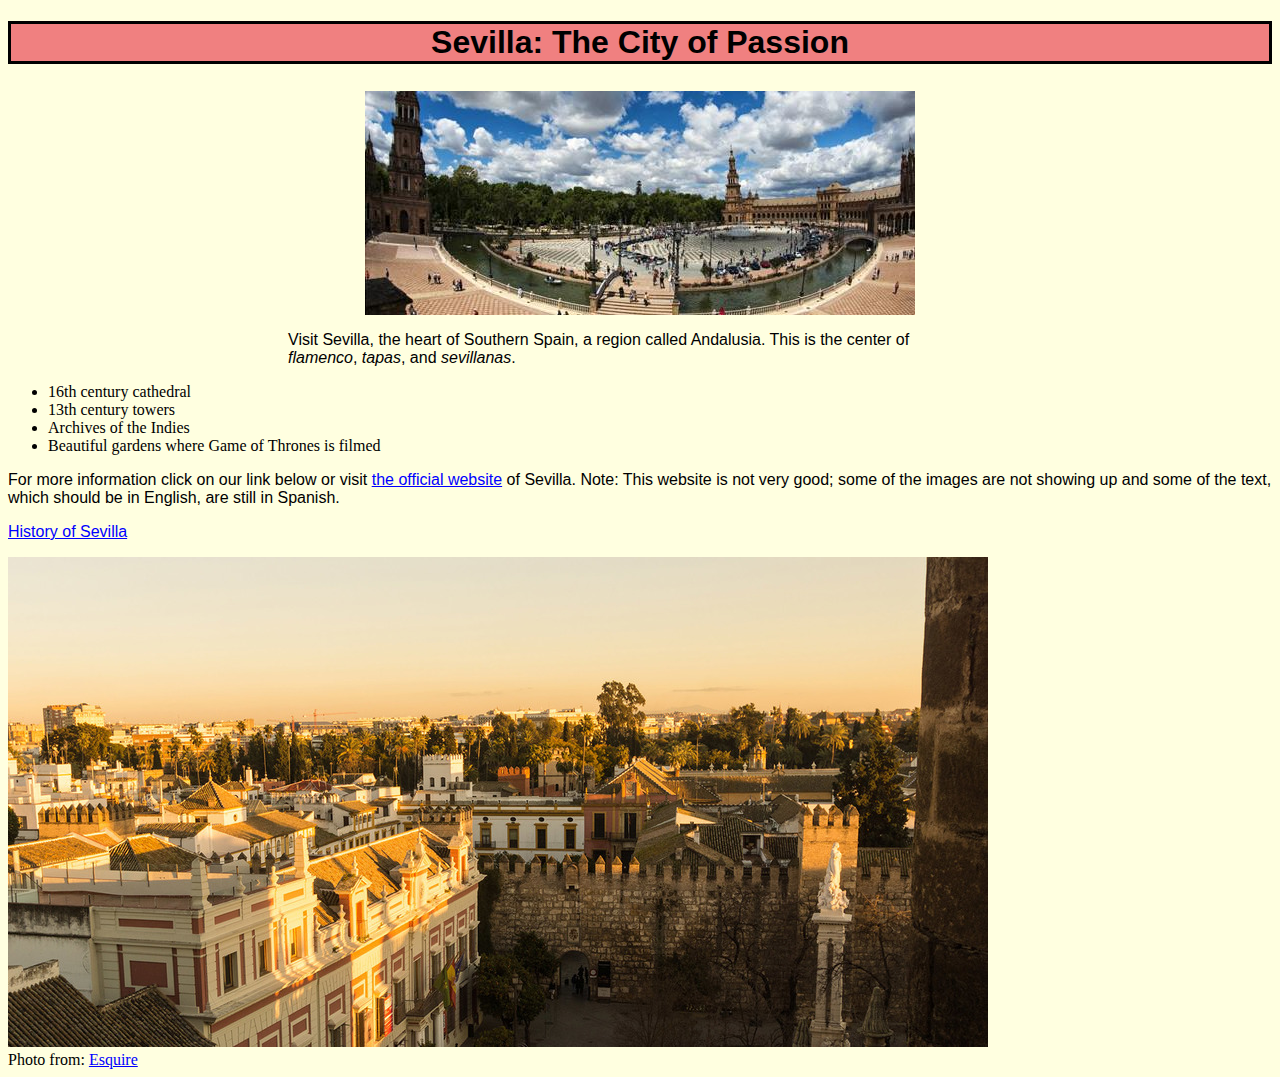
<file: index.html>
<!DOCTYPE html>
<html>
<head>
	<title>Visit Sevilla</title>
	<link rel="stylesheet" type="text/css" href="styles.css">
</head>
<body>
	<main>
		<h1>Sevilla: The City of Passion</h1>
		<div id="sevillaimage">
			<img src="plazaespana.jpg" alt="plaza de espana photo" id="panoramic">
		</div>
		<p id="visitsevilla">Visit Sevilla, the heart of Southern Spain, a region called Andalusia. This is the center of <i>flamenco</i>, <i>tapas</i>, and <i>sevillanas</i>.</p>
		<ul>
			<li>16th century cathedral</li>
			<li>13th century towers</li>
			<li>Archives of the Indies</li>
			<li>Beautiful gardens where Game of Thrones is filmed</li>
		</ul>
		<p>For more information click on our link below or visit <a href="http://www.visitasevilla.es/en">the official website</a> of Sevilla. Note: This website is not very good; some of the images are not showing up and some of the text, which should be in English, are still in Spanish.</p>
		<p><a href="history-sevilla.html">History of Sevilla</a></p>
		<img src="photofromcathedral.jpg" alt="cathedral photo">
		<footer>Photo from: <a href="http://esquireuk.cdnds.net/15/37/1600x800/1600x800-esquire-travel-guide-seville-43-jpg-2f10f0dd.jpg">Esquire</a></footer>
	</main>
</body>
</html>
</file>
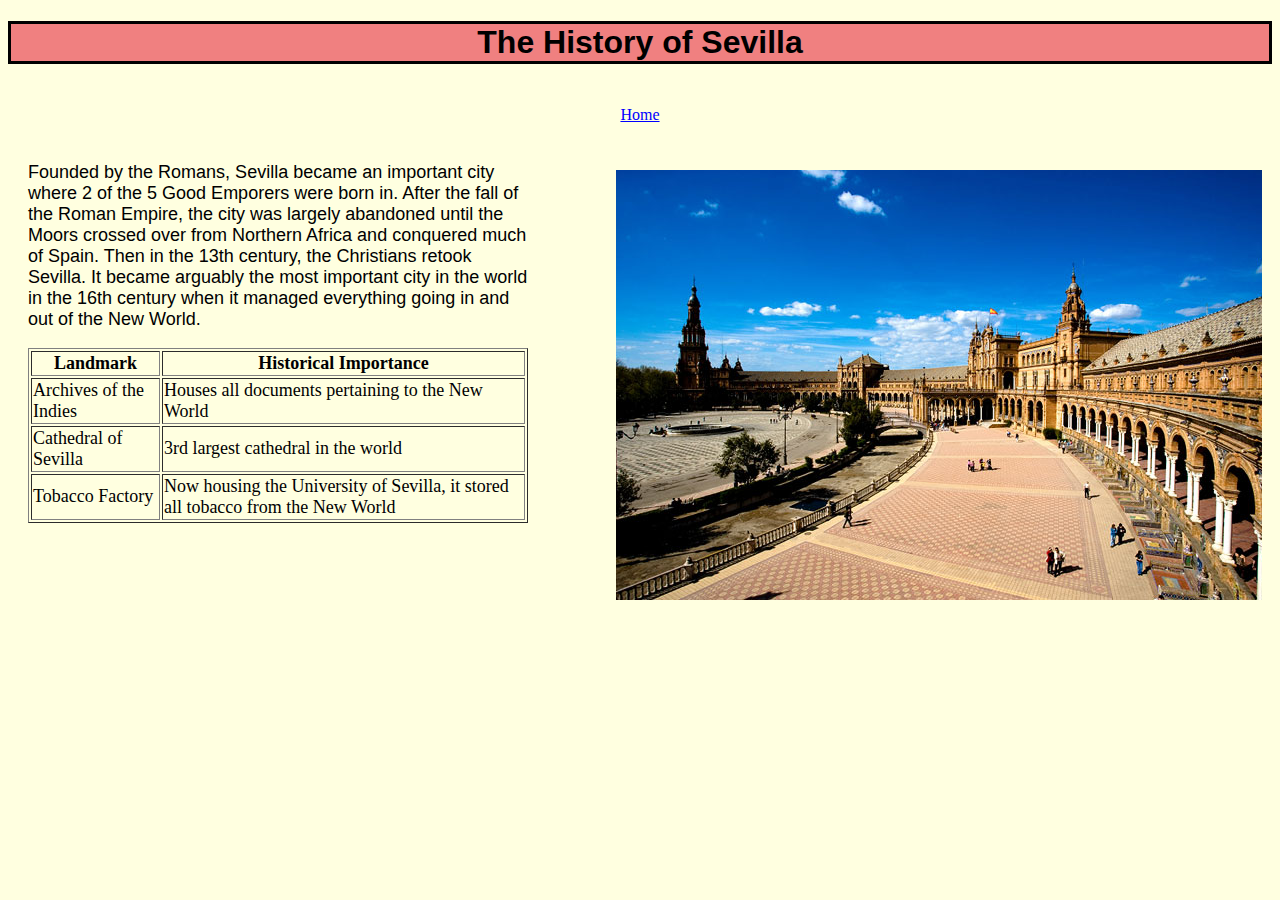
<file: history-sevilla.html>
<!DOCTYPE html>
 <html>
 <head>
 	<title>Visit Sevilla</title>
  <link rel="stylesheet" type="text/css" href="styles.css">
 </head>
 <body>
 <h1>The History of Sevilla</h1>
 <header><a href="index.html">Home</a></header>
 <p><img src="plaze-de-espana.jpg" alt="Plaze de Espanya" id="plaza"/>
 </p>
 <p id="history">Founded by the Romans, Sevilla became an important city where 2 of the 5 Good Emporers were born in. After the fall of the Roman Empire, the city was largely abandoned until the Moors crossed over from Northern Africa and conquered much of Spain. Then in the 13th century, the Christians retook Sevilla. It became arguably the most important city in the world in the 16th century when it managed everything going in and out of the New World.</p>
 <table border=1>
  <tr>
    <th>Landmark</th>
    <th>Historical Importance</th>
  </tr>
  <tr>
    <td>Archives of the Indies</td>
    <td>Houses all documents pertaining to the New World</td>
  </tr>
  <tr>
    <td>Cathedral of Sevilla</td>
    <td>3rd largest cathedral in the world</td>
  </tr>
    <tr>
    <td>Tobacco Factory</td>
    <td>Now housing the University of Sevilla, it stored all tobacco from the New World</td>
  </tr>
</table>
 </body>
 </html>
</file>
<file: styles.css>
body {
	background: #FFFFE0;
}

h1 {
	font-family: sans-serif;
	text-align: center;
	border: solid;
	min-width: 500px;
	background-color: #F08080;
}

table {
	min-width: 300px;
	margin-left: 20px;
	margin-right: 20px;
	font-size: 18px;
	max-width: 500px;
}

header {
	text-align: center;
	padding: 20px;
}

#plaza {
	float: right;
	padding: 10px;
	margin-left: 20px;
}

#history {
	margin-left: 20px;
	max-width: 500px;
	min-width: 300px;
	font-size: 18px;
}

#panoramic {
	display: block;
	margin: 0 auto;
	padding-top: 5px;
}

#sevillaimage {
	background-image: url(http://graphicdesignjunction.com/wp-content/uploads/2011/03/background-pattern-design-65.jpg);
	margin: 0 auto;
}

#visitsevilla {
	width: 650px;
	margin-left: 280px;
	text-align: left;
}

p {
	font-family: sans-serif;
}

a:link {
    color: blue;
}

a:visited {
    color: green;
}

a:hover {
    color: red;
}

@media screen and (max-width: 1000px) {
    #plaza {
        visibility: hidden;
    }
}
</file>
